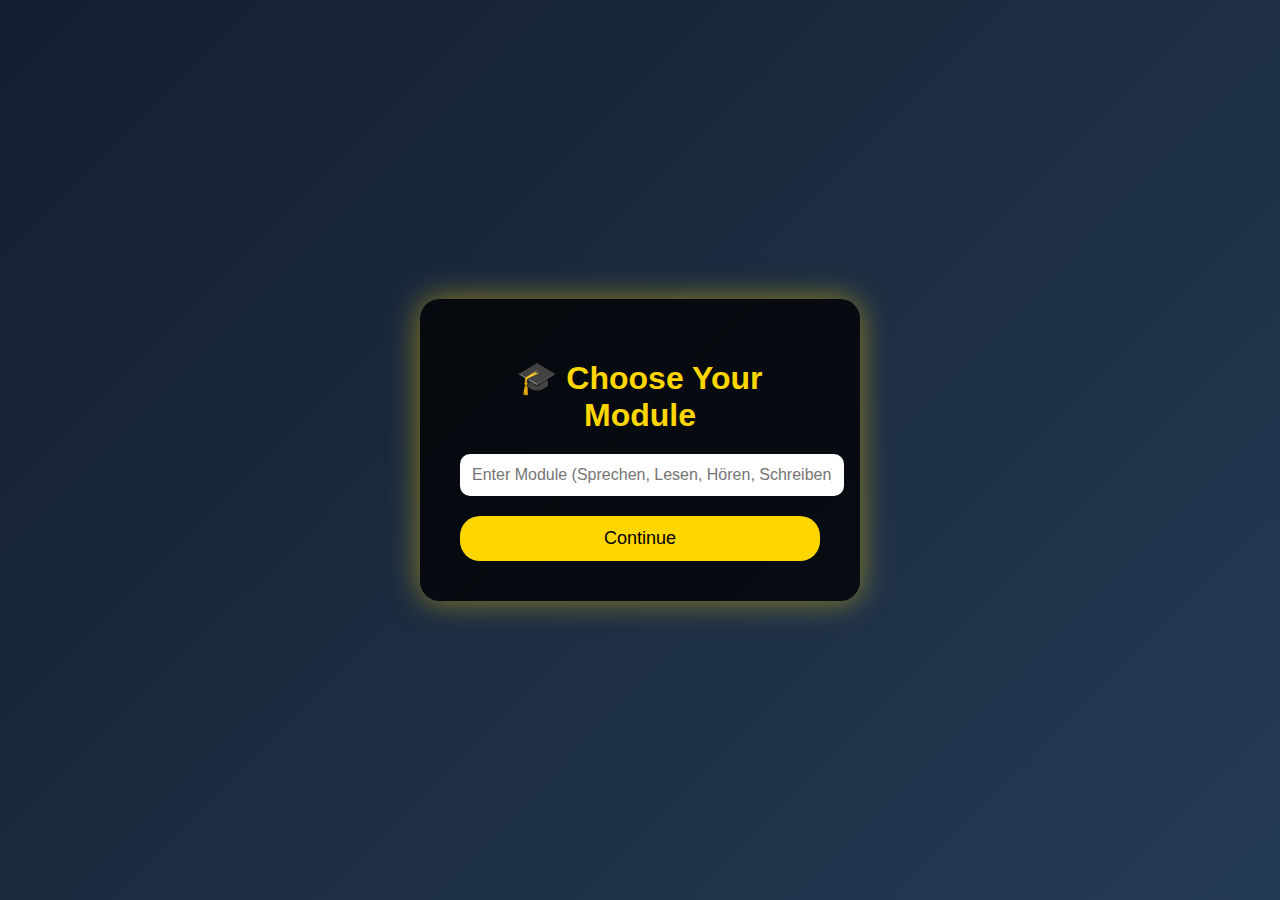
<file: templates/module.html>
<!DOCTYPE html>
<html>
<head>
    <title>Select Module</title>
    <link rel="stylesheet" href="/static/style.css">
    <style>
        body {
            height: 100vh;
            margin: 0;
            background: linear-gradient(135deg,#141e30,#243b55);
            display: flex;
            justify-content: center;
            align-items: center;
        }

        .card {
            width: 360px;
            padding: 40px;
            background: rgba(0,0,0,0.75);
            border-radius: 20px;
            box-shadow: 0 0 30px rgba(255,215,0,0.5);
            animation: floatIn 1s ease;
            text-align: center;
        }

        .card h1 {
            color: gold;
            margin-bottom: 20px;
        }

        .card input {
            width: 100%;
            padding: 12px;
            border-radius: 10px;
            border: none;
            outline: none;
            font-size: 16px;
        }

        .card button {
            margin-top: 20px;
            width: 100%;
            padding: 12px;
            border-radius: 20px;
            border: none;
            background: gold;
            font-size: 18px;
            cursor: pointer;
        }

        @keyframes floatIn {
            from { transform: translateY(30px); opacity: 0; }
            to { transform: translateY(0); opacity: 1; }
        }
    </style>
</head>
<body>

<div class="card">
    <h1>🎓 Choose Your Module</h1>
    <form method="POST">
        <input type="text" name="module" placeholder="Enter Module (Sprechen, Lesen, Hören, Schreiben)" required>
        <button>Continue</button>
    </form>
</div>

</body>
</html>
</file>
<file: static/style.css>
body {
    background: radial-gradient(circle, #0f2027, #203a43, #2c5364);
    text-align: center;
    color: white;
    font-family: 'Segoe UI', sans-serif;
}

h1 { margin-top: 20px; }

#wheelContainer {
    position: relative;
    margin: 30px auto;
    width: 550px;
}


#wheelCanvas {
    background: #c0c9bf;
    border-radius: 50%;
    box-shadow: 0 0 30px rgba(255,215,0,0.5);
}

/* Pointer */
#pointer {
    position: absolute;
    top: -10px;
    left: 50%;
    transform: translateX(-50%);
    font-size: 50px;
    color: gold;
    z-index: 10;
}

#spinBtn {
    padding: 12px 40px;
    font-size: 18px;
    border-radius: 15px;
    border: none;
    background: #1afa0a;
    cursor: pointer;
}

#result {
    margin-top: 25px;
    font-size: 24px;
    color: gold;
}

.popup {
    position: fixed;
    inset: 0;
    background: rgba(0,0,0,0.6);
    display: flex;
    justify-content: center;
    align-items: center;
}

.popup-box {
    background: #111;
    padding: 40px;
    border-radius: 20px;
    text-align: center;
    animation: pop 0.6s ease;
    box-shadow: 0 0 30px gold;
}

.popup-box h2 {
    color: gold;
    margin-bottom: 20px;
}

.popup-box button {
    padding: 10px 30px;
    border-radius: 20px;
    border: none;
    background: gold;
    cursor: pointer;
}

.hidden { display: none; }

@keyframes pop {
    from { transform: scale(0.3); opacity: 0; }
    to { transform: scale(1); opacity: 1; }
}
</file>
